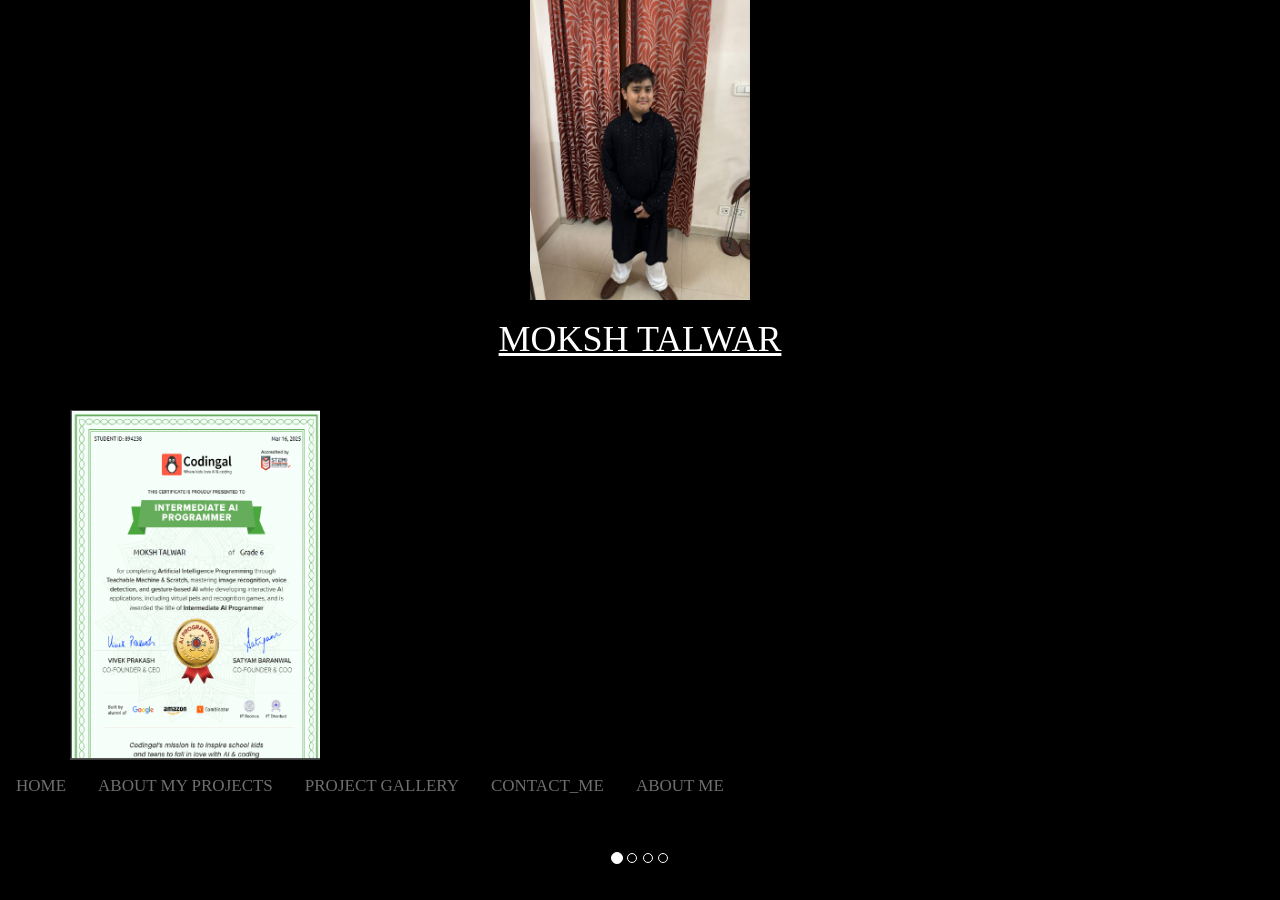
<file: index.html>
<!DOCTYPE html>
<html lang="en">
<head>
    <meta charset="UTF-8">
    <meta name="viewport" content="width=device-width, initial-scale=1.0">
    <title>Document</title>
    <link rel="stylesheet" href="https://maxcdn.bootstrapcdn.com/bootstrap/3.4.1/css/bootstrap.min.css">
    
    <script src="https://ajax.googleapis.com/ajax/libs/jquery/3.5.1/jquery.min.js"></script>
    
    <script src="https://maxcdn.bootstrapcdn.com/bootstrap/3.4.1/js/bootstrap.min.js"></script>
    <link rel="stylesheet" href="Index.CSS">
</head>
<body>
    <p id="text"><img id="img1" src="Moksh B'day 11.jpeg" height="300px" width="220px"><h1><u>MOKSH TALWAR</u></h1></p>
<br>
<br>
    <div class="container" style="justify-content: center; align-items: center;">
        <div id="myCarousel" class="carousel-slide" data-ride="carousel">
            <ol class="carousel-indicators">
                <li data-target="#myCarousel" data-slide-to="0" class="active"></li>
                <li data-target="#myCarousel" data-slide-to="1"></li>
                <li data-target="#myCarousel" data-slide-to="2"></li>
                <li data-target="#myCarousel" data-slide-to="3"></li>
            </ol>
            <div class="carousel-inner">
                <div class="item active">
                    <img src="Certificate 1.png" alt="img1" height="20px">
                </div>
                <div class="item">
                    <img src="Certificate 2.png" alt="img2" height="40px">
                </div>
                <div class="item">
                    <img src="Certificate 3.png" alt="img3" height="40px">
                </div>
                <div class="item">
                    <img src="Certificate 4.png" alt="img3" height="40px">
                </div>
            </div>
    
        </div>
    </div>
    <div class="topnav">
        <a class="active" href="Index.html">HOME</a>
        <a href="about my projects.html">ABOUT MY PROJECTS</a>
        <a href="Project gallery.html">PROJECT GALLERY</a>
        <a href="Contact me.html">CONTACT_ME</a>
        <a href="About Me.html">ABOUT ME</a>
        <br>
        <br>
</body>
</html>
</file>
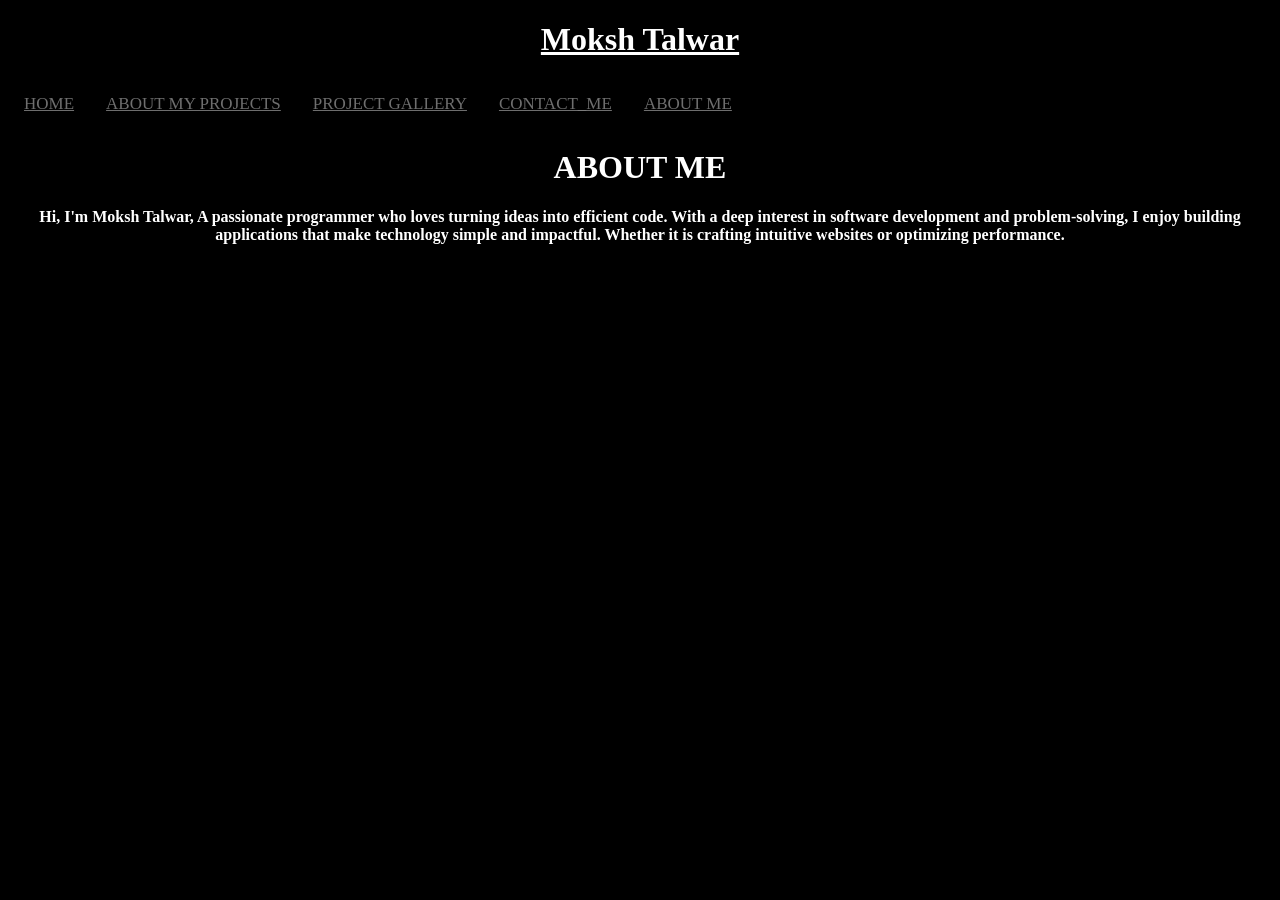
<file: About Me.html>
<!DOCTYPE html>
<html lang="en">
<head>
    <meta charset="UTF-8">
    <meta name="viewport" content="width=device-width, initial-scale=1.0">
    <title>Document</title>
    <link rel="stylesheet" href="Index.CSS"
</head>
<body>
    <p id="text">
    <h1><u>Moksh Talwar</u></h1>
    </p>
    <div class="topnav">
        <a href="Index.html">HOME</a>
        <a href="about my projects.html">ABOUT MY PROJECTS</a>
        <a class="active" href="Project gallery.html">PROJECT GALLERY</a>
        <a href="Contact me.html">CONTACT_ME</a>
        <a class="active" href="About Me.html">ABOUT ME</a>
    </div>
        <h1>ABOUT ME</h1>
        <h4 id="h1">Hi, I'm Moksh Talwar, A passionate programmer who loves turning ideas into efficient code.
            With a deep interest in software development and problem-solving, I enjoy building applications that make technology
            simple and impactful. Whether it is crafting intuitive websites or optimizing performance.</h4>
        </div>
</body>
</html>
</file>
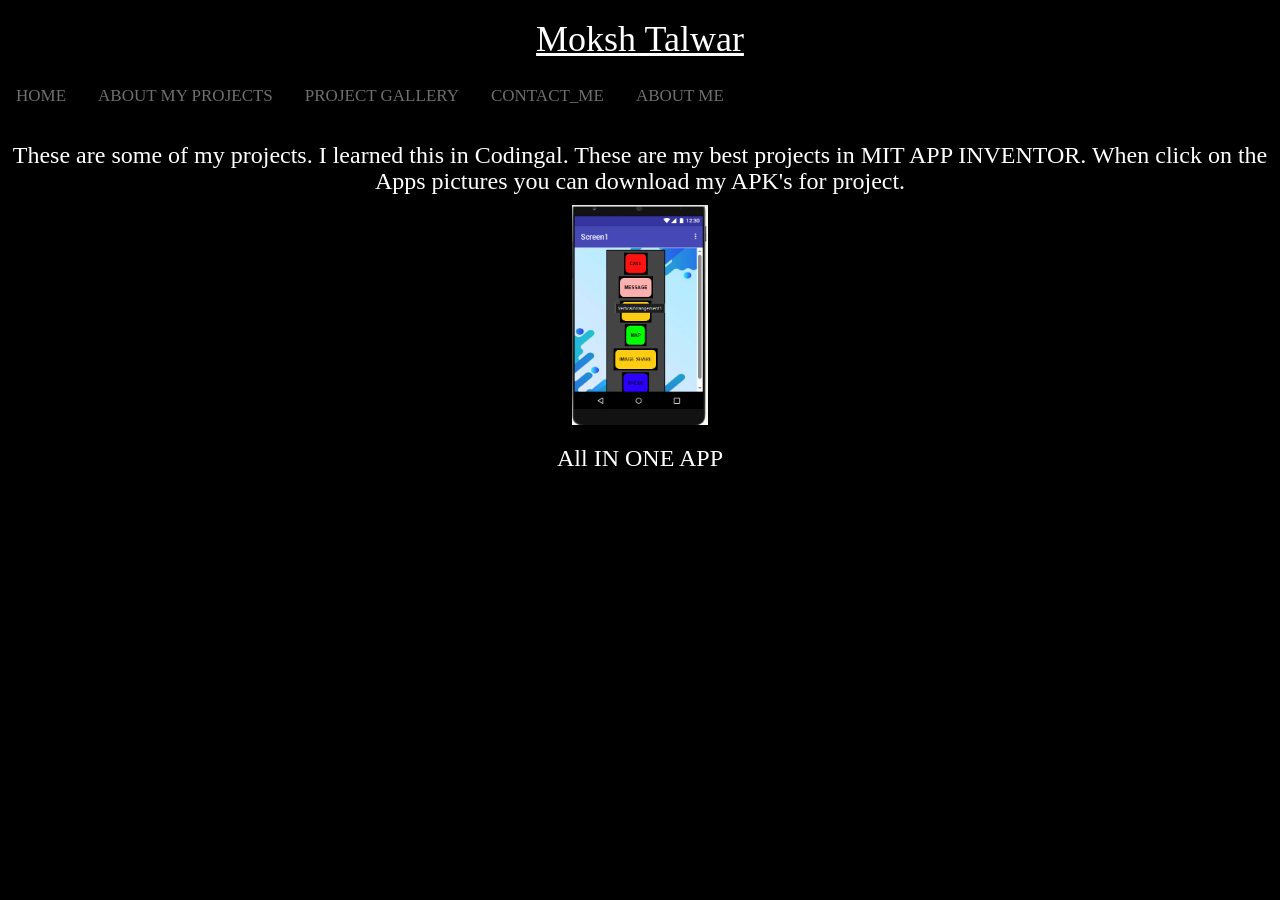
<file: about my projects.html>
<!DOCTYPE html>
<html lang="en">
<head>
    <meta charset="UTF-8">
    <meta name="viewport" content="width=device-width, initial-scale=1.0">
    <title>Document</title>
    <link rel="stylesheet" href="https://maxcdn.bootstrapcdn.com/bootstrap/3.4.1/css/bootstrap.min.css">
    
    <script src="https://ajax.googleapis.com/ajax/libs/jquery/3.5.1/jquery.min.js"></script>
    
    <script src="https://maxcdn.bootstrapcdn.com/bootstrap/3.4.1/js/bootstrap.min.js"></script>
    <link rel="stylesheet" href="Index.CSS">
</head>
<body>
    <p id="text">
    <h1><u>Moksh Talwar</u></h1>
    </p>
    <div class="topnav">
        <a href="Index.html">HOME</a>
        <a class="active" href="about my projects.html">ABOUT MY PROJECTS</a>
        <a href="Project gallery.html">PROJECT GALLERY</a>
        <a href="Contact me.html">CONTACT_ME</a>
        <a href="About Me.html">ABOUT ME</a>
    </div>
<h3>These are some of my projects. I learned this in Codingal. These are my best projects in MIT APP INVENTOR. When click on the Apps pictures you can download my APK's for project.</h3>
<a href="ALL_IN_1_APP.apk"><img src="Moksh.picture for App.png" height="220px"></a>
<h3>All IN ONE APP</h3>
</body>
</html>
</file>
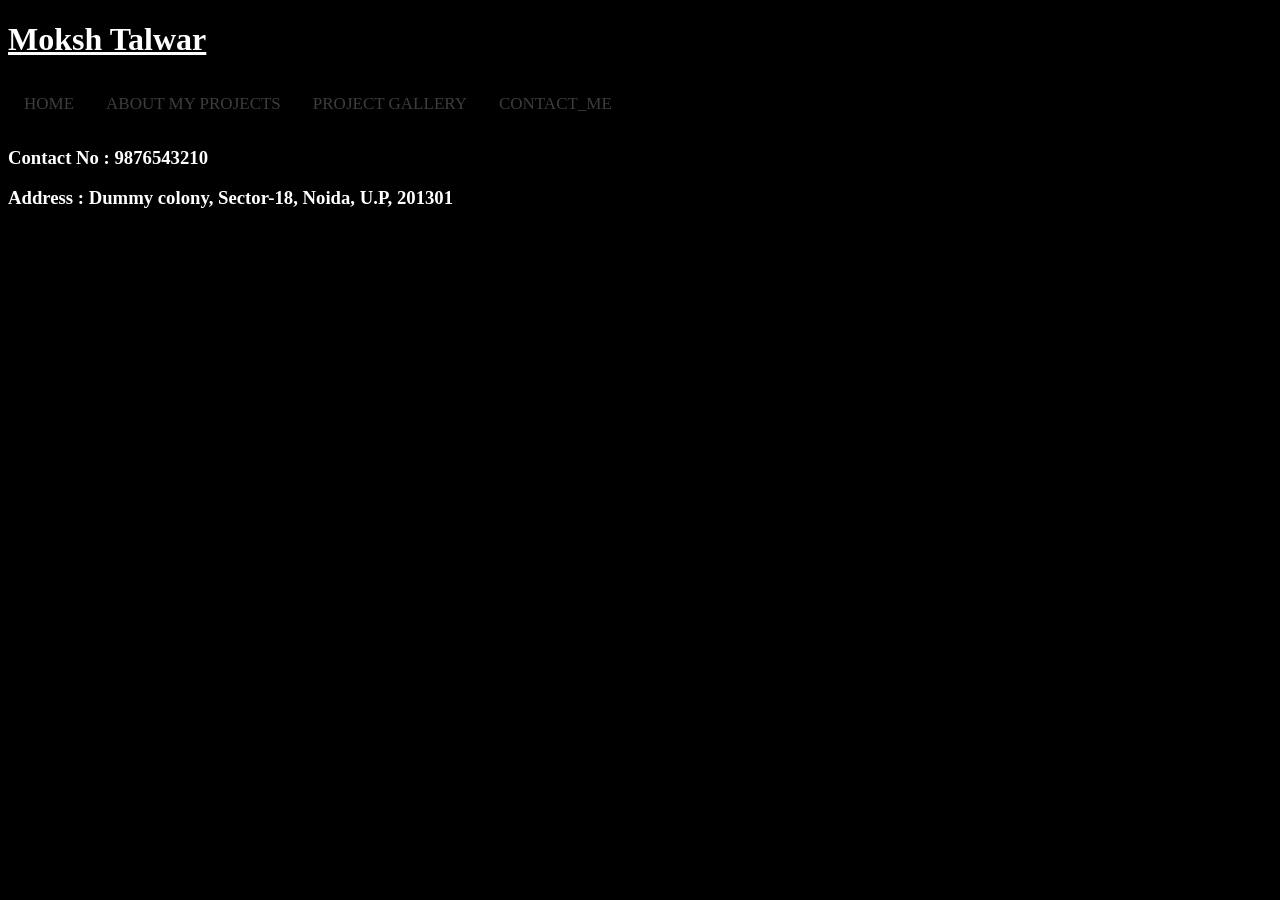
<file: Contact me.html>
<!DOCTYPE html>
<html lang="en">
<head>
    <meta charset="UTF-8">
    <meta name="viewport" content="width=device-width, initial-scale=1.0">
    <title>Document</title>
    <link rel="stylesheet" href="Contact Me.CSS">
</head>
<body>
    <p id="text">
    <h1><u>Moksh Talwar</u></h1>
    </p>
    <div class="topnav">
        <a href="Index.html">HOME</a>
        <a href="about my projects.html">ABOUT MY PROJECTS</a>
        <a href="Project gallery.html">PROJECT GALLERY</a>
        <a class="active" href="Contact me.html">CONTACT_ME</a>
    </div>
    <div id="a">
        <h3>Contact No : 9876543210</h3>
        <h3>Address : Dummy colony, Sector-18, Noida, U.P, 201301 </h3>
    </div>
</body>
</html>
</file>
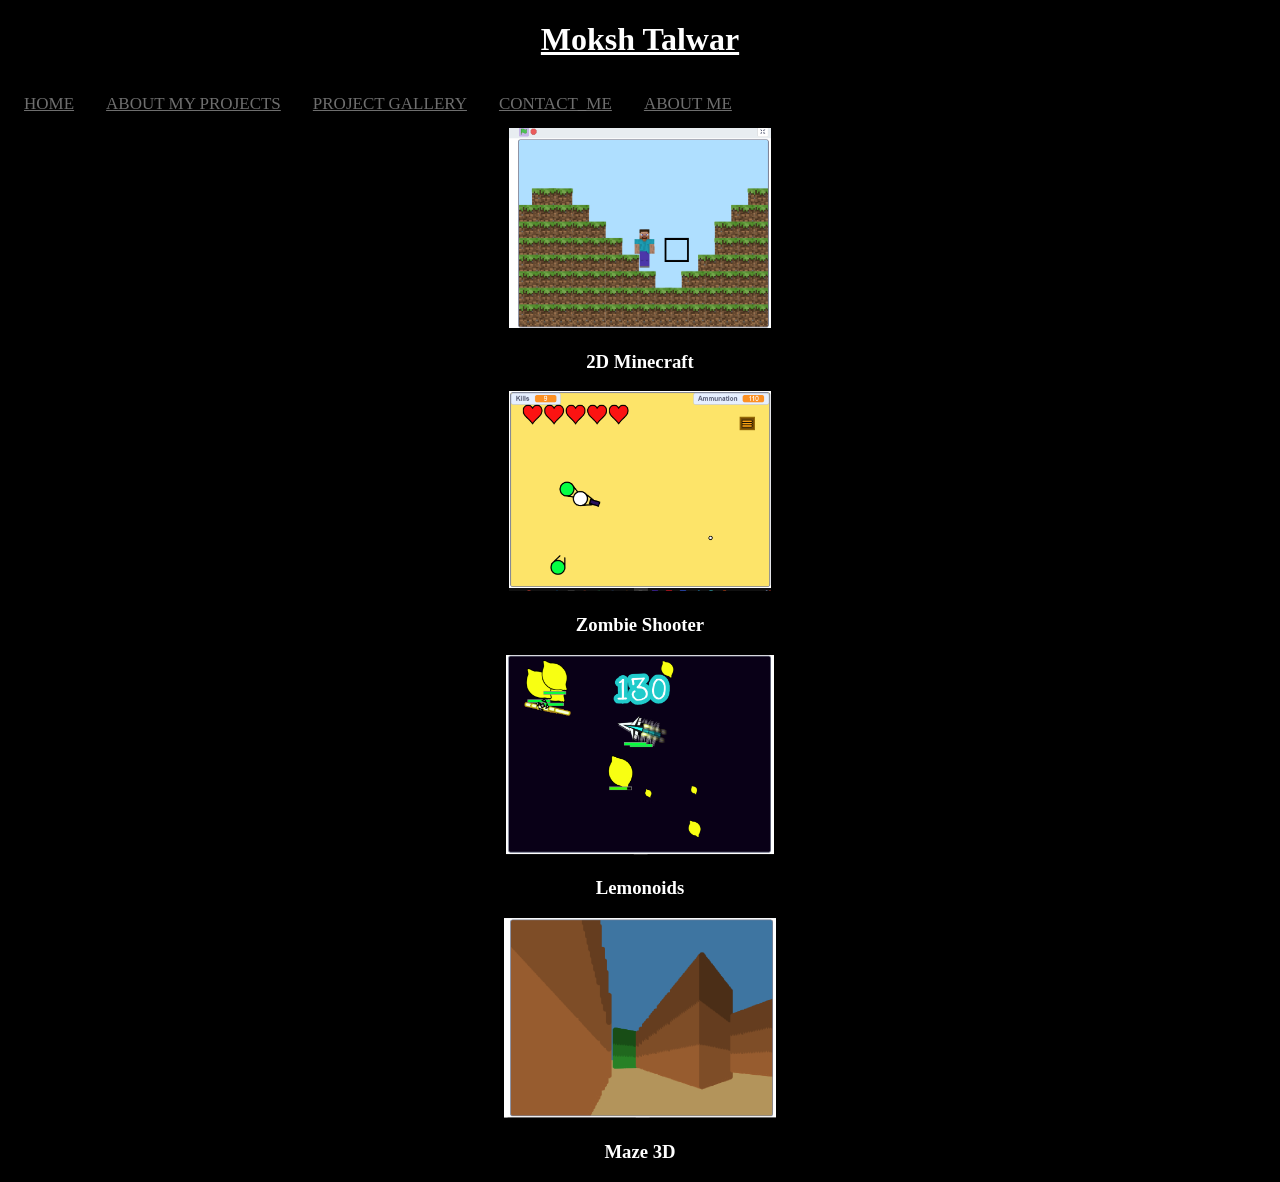
<file: Project gallery.html>
<!DOCTYPE html>
<html lang="en">
<head>
    <meta charset="UTF-8">
    <meta name="viewport" content="width=device-width, initial-scale=1.0">
    <title>Document</title>
    <link rel="stylesheet" href="Index.CSS">
</head>
<body>
    <p id="text">
    <h1><u>Moksh Talwar</u></h1>
    </p>
    <div class="topnav">
        <a href="Index.html">HOME</a>
        <a href="about my projects.html">ABOUT MY PROJECTS</a>
        <a class="active" href="Project gallery.html">PROJECT GALLERY</a>
        <a href="Contact me.html">CONTACT_ME</a>
        <a href="About Me.html">ABOUT ME</a>
    </div>
    <div id="2D Minecraft">
        <a href="https://scratch.mit.edu/projects/1206273735"><img src="2D Minecraft.png" height="200px"></a>
        <h3>2D Minecraft</h3>
    </div>
    <div id="2D Minecraft">
        <a href="https://scratch.mit.edu/projects/1169222122"><img src="Zombie Shooter.png" height="200px"></a>
        <h3>Zombie Shooter</h3>
    </div>
    <div id="2D Minecraft">
        <a href="https://scratch.mit.edu/projects/1104407197"><img src="Lemonoids.png" height="200px"></a>
        <h3>Lemonoids</h3>
    </div>
    <div id="2D Minecraft">
        <a href="https://scratch.mit.edu/projects/1203627485"><img src="Maze 3D.png" height="200px"></a>
        <h3>Maze 3D</h3>
</body>
</html>
</file>
<file: Index.CSS>
body{
text-align: center;
background-color: black;
color: white;
font-family: cursive;
}
.topnav a{
    color: rgba(131, 131, 131, 0.842);
    float: left;
    text-align: center;
    padding: 14px 16px;
    font-size: 17px;

}

   .topnav a:hover{
    color: white;
   }

   .topnav{
    overflow: hidden;
    background-color: black;
   }
   .topnav a:active{
    background-color: #ffe066;
   }
   .img1{
float: right;
   }
.carousel-inner> .item > img{
width: 250px;
height: 350px;
}   
.carousel-inner{
   text-align: center;
   align-items: center;
}
.carousel-item{
   display: grid;
   grid-auto-flow: column;
   grid-auto-columns: 30%;
   scroll-snap-align: center;
   gap: 1rem;
}
</file>
<file: Contact Me.CSS>
.a{
    text-align: left;
}
body{
background-color: black;
    color: white;
}
.topnav a {
    color: rgb(61, 61, 61);
    float: left;
    text-align: center;
    padding: 14px 16px;
    text-decoration: wavy;
    font-size: 17px;

}

.topnav a:hover {
    color: white;
}

.topnav {
    overflow: hidden;
    background-color: black;
}

.topnav a:active {
    background-color: #ffe066;
}
</file>
